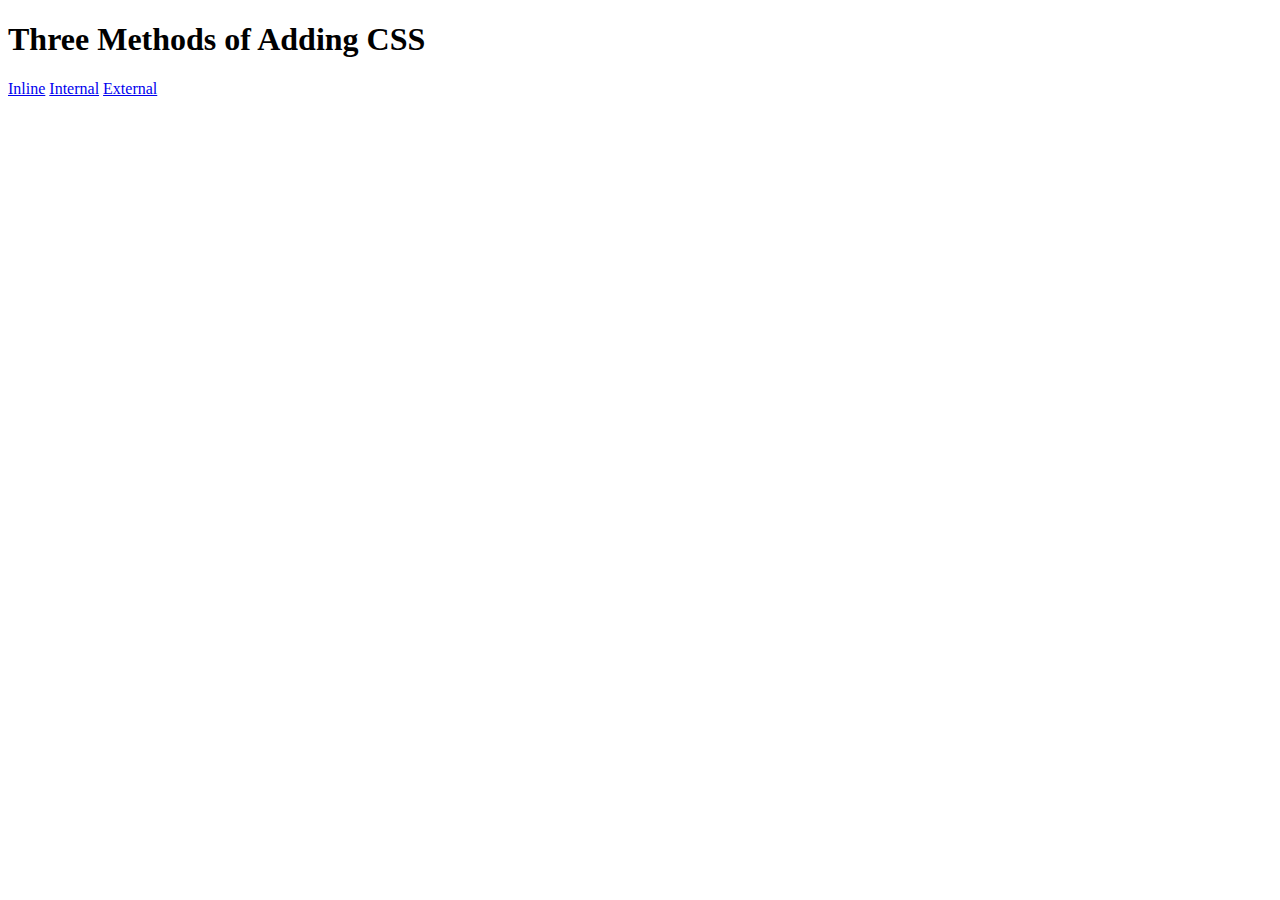
<file: 5.1. Adding CSS/index.html>
<!DOCTYPE html>
<html lang="en">

<head>
  <meta charset="UTF-8">
  <title>Adding CSS</title>
</head>

<body>
  <h1>Three Methods of Adding CSS</h1>
  <!-- Create 3 Links to The 3 Webpages: inline, internal and external -->
  <a href="./inline.html">Inline</a>
  <a href="./internal.html">Internal</a>
  <a href="./external.html">External</a>
</body>

</html>
</file>
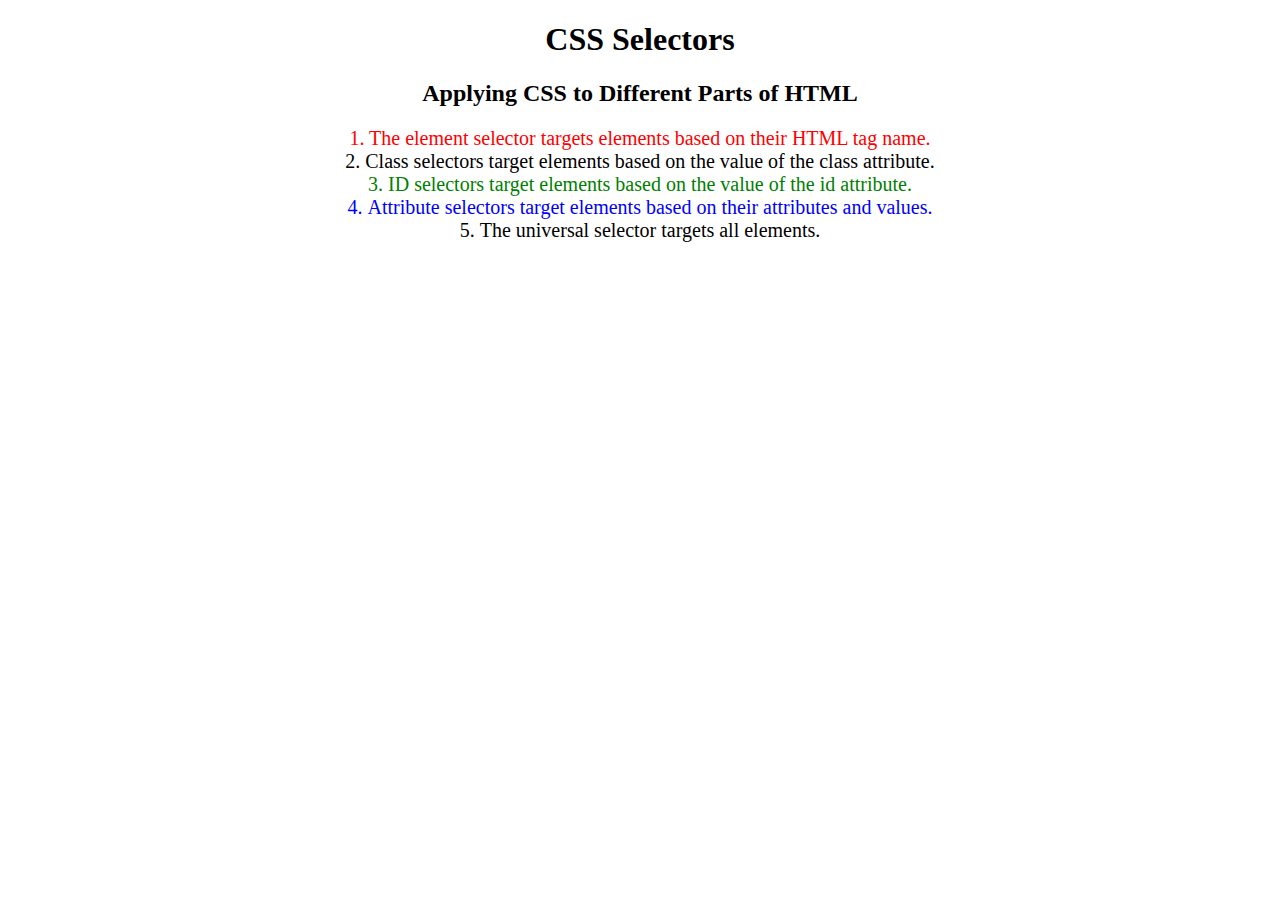
<file: 5.3 CSS Selectors/index.html>
<!DOCTYPE html>
<html lang="en">

<head>
  <meta charset="UTF-8">
  <title>CSS Selectors</title>
  <link rel="stylesheet" href="./style.css" />
</head>

<body>
  <h1>CSS Selectors</h1>
  <h2>Applying CSS to Different Parts of HTML</h2>
  <!-- TODO 1: Set the CSS for all paragraph tags to "color: red" -->
  <p class="note">1. The element selector targets elements based on their HTML tag name.</p>

  <ol>
    <!-- TODO 2: Set the CSS for all elements with a class of "note" to "font-size: 20px" -->
    <li class="note" value="2">Class selectors target elements based on the value of the class attribute.</li>

    <!-- TODO 3: Set the CSS for the element with an id of "id-selector-demo" to "color: green" -->
    <li class="note" id="id-selector-demo" value="3">ID selectors target elements based on the value of the id
      attribute.</li>

    <!-- TODO 4: Set the CSS for the li elements that have the "value" attribute set to "4" to have "color: blue" -->
    <li class="note" value="4">Attribute selectors target elements based on their attributes and values.</li>

    <!-- TODO 5: Set all elements to have "text-align: center" -->
    <li class="note" value="5">The universal selector targets all elements.</li>
  </ol>
</body>

</html>
</file>
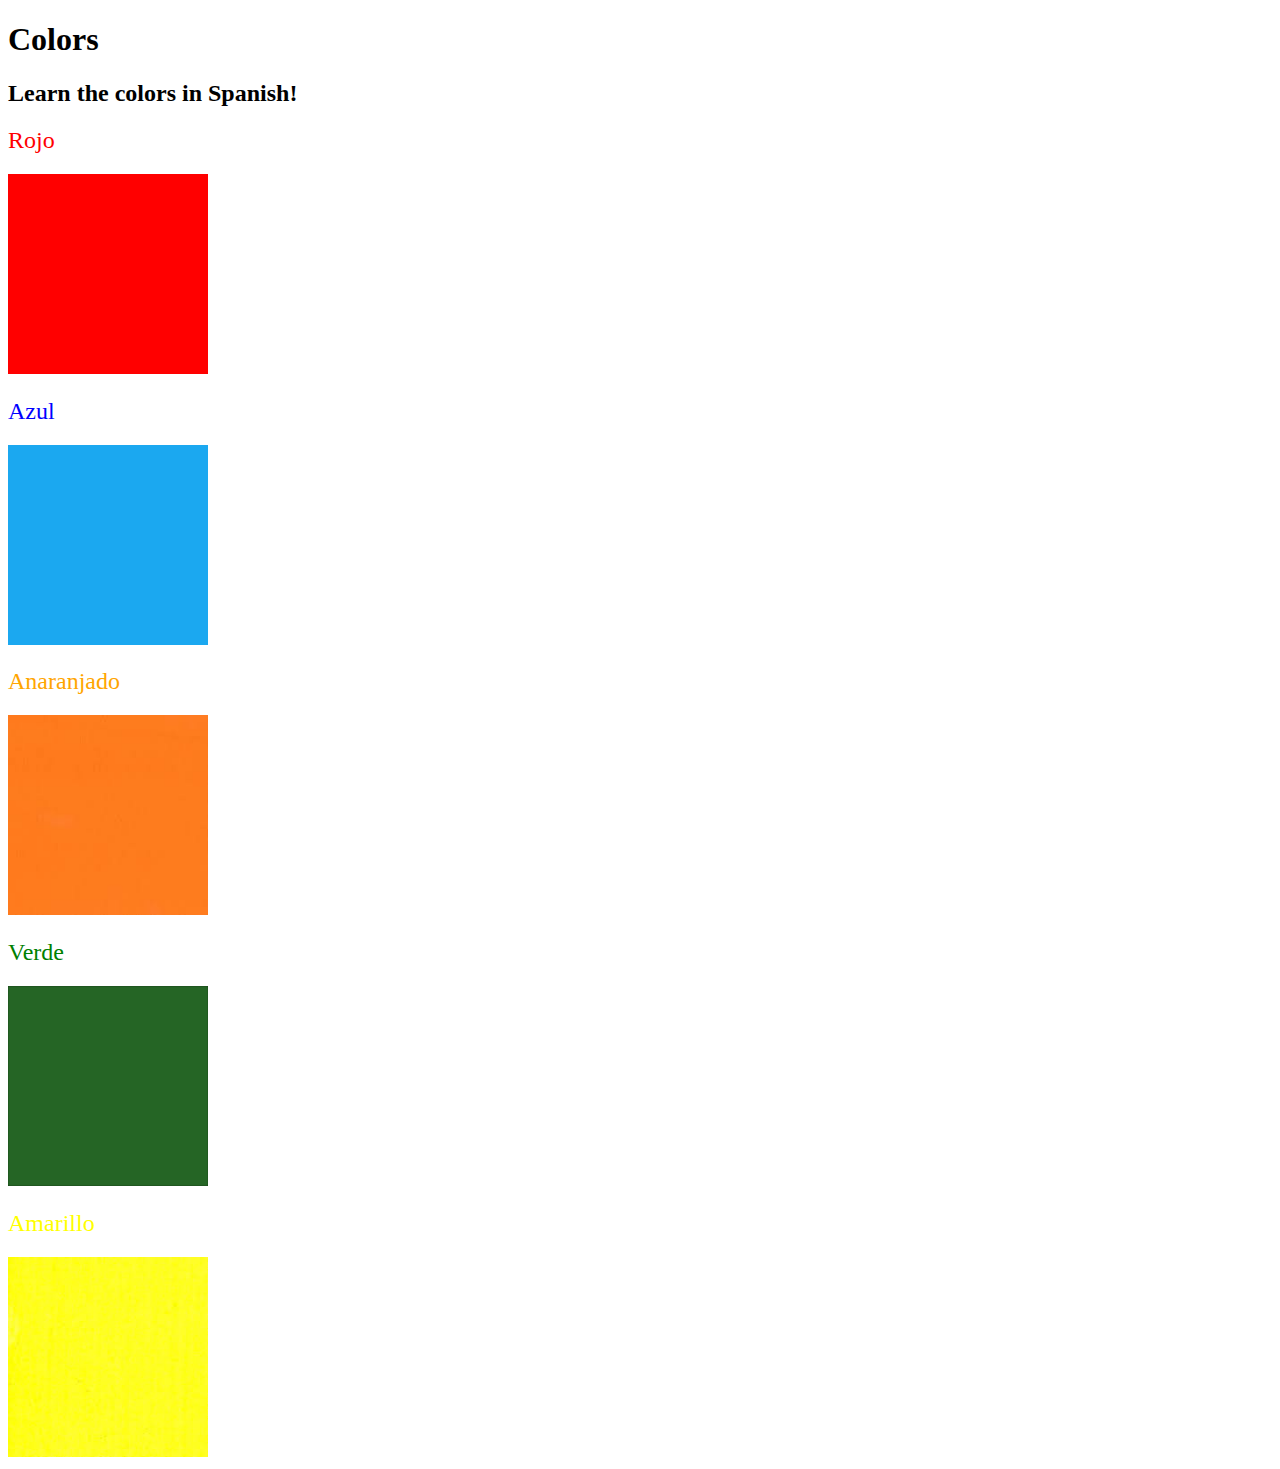
<file: 5.4 Color Vocab Project/index.html>
<!DOCTYPE html>
<html lang="en">

<head>
  <meta charset="UTF-8">
  <title>Spanish Vocabulary</title>
  <link rel="stylesheet" href="./style.css" />
</head>

<body>
  <h1>Colors</h1>
  <h2>Learn the colors in Spanish!</h2>
  <h2 class="color-title" id="red">Rojo</h2>
  <img class="color" src="./assets/images/red.png" alt="red" />

  <h2 class="color-title" id="blue">Azul</h2>
  <img src="./assets/images/blue.png" alt="blue" />

  <h2 class="color-title" id="orange">Anaranjado</h2>
  <img src="./assets/images/orange.png" alt="orange" />

  <h2 class="color-title" id="green">Verde</h2>
  <img src="./assets/images/green.png" alt="green" />

  <h2 class="color-title" id="yellow">Amarillo</h2>
  <img src="./assets/images/yellow.png" alt="yellow" />
</body>

</html>

<!-- 
TODOs
IMPORTANT: You should not need to make ANY CHANGES to index.html
All code should be written in your CSS file.

1. Create a CSS file and incorporate it as an external stylesheet.
2. Use CSS to style each of the color titles to meaning. 
Hint: Use the id to help if you don't know the words in spanish.
3. Use CSS to change all the color titles to have "font-weight: normal;"
4. Use CSS (not HTML) to make all the images 200px heigh and 200px wide. 
Hint: 
https://developer.mozilla.org/en-US/docs/Web/CSS/height
https://developer.mozilla.org/en-US/docs/Web/CSS/width
-->
</file>
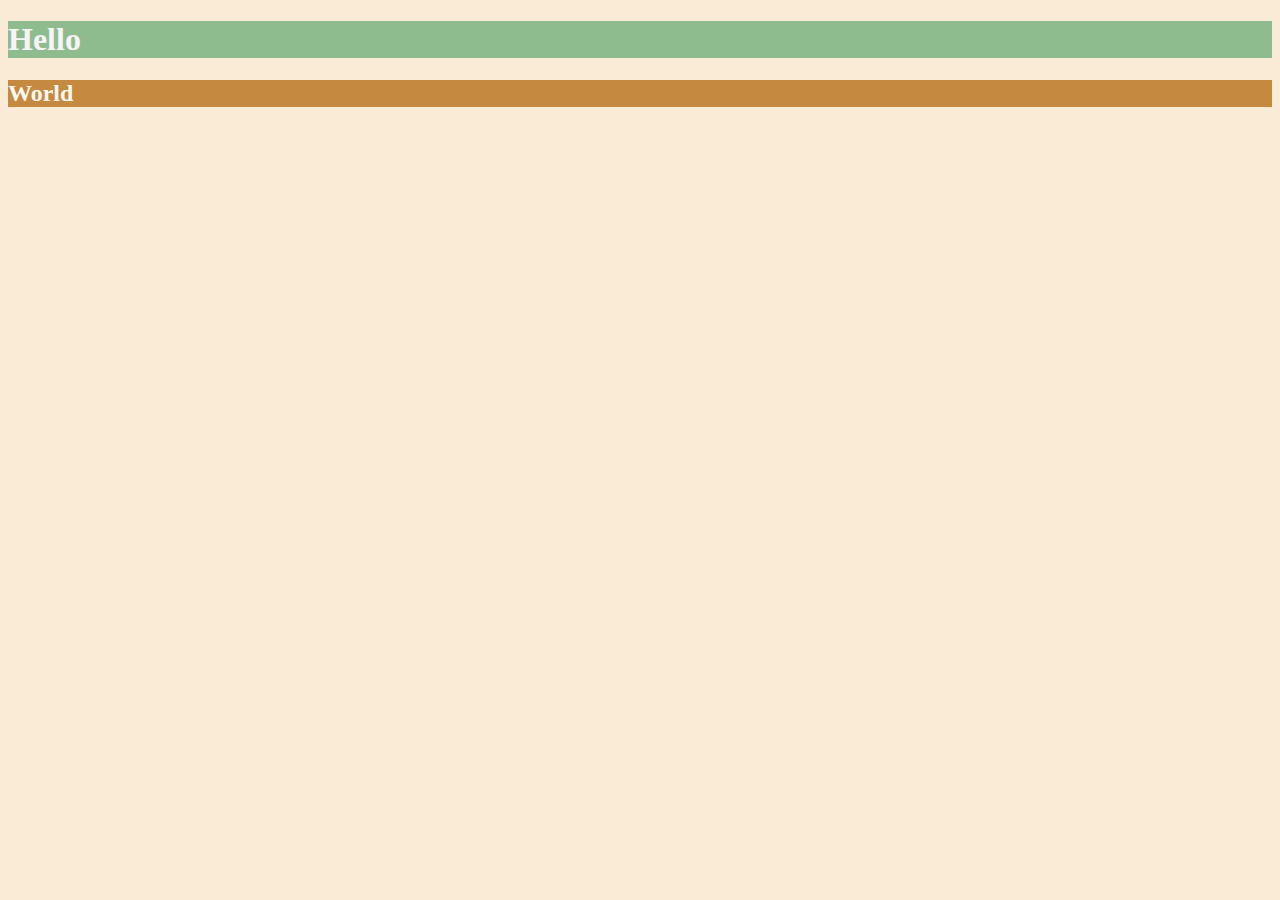
<file: 6.0 CSS Colors/index.html>
<!DOCTYPE html>
<html lang="en">

<head>
  <meta charset="UTF-8">
  <title>Colors</title>
  <style>
  /* Write your CSS code here. */
  body {
    background-color: antiquewhite;
  }
  h1{
    color: whitesmoke;
    background-color: darkseagreen;
  }
  h2{
    color: #FAF8F1;
    background-color: #C58940;
  }
    /* 1. Make the background of the webpage "antiquewhite"
    2. Make the h1 "whitesmoke"
    3. Make the background of the h1 "darkseagreen"
    4. Make the h2 #FAF8F1
    5. Make the background of the h2 "#C58940" */
  </style>
</head>

<body>
  <h1>Hello</h1>
  <h2>World</h2>
</body>

</html>
</file>
<file: 5.3 CSS Selectors/style.css>
ol {
  margin-left: -40px;
  margin-top: -20px;
  list-style-position: inside;
}

/* Write your CSS below, don't change the rules above. */
/* Element Selector : */
p{
  color: red;
}
/* Class selector : */
.note{
  font-size: 20px;
}
/* Id selector : */
#id-selector-demo{
  color: green;
}
/* Attribute selector : */
li[value = "4"]{
  color: blue;
}
/* Universal selector : */
*{
  text-align: center;
}
</file>
<file: 5.4 Color Vocab Project/style.css>
#red{
    color: red;
}
#blue{
    color: blue;
}
#orange{
    color: orange;
}
#green{
    color: green;
}
#yellow{
    color: yellow;
}
.color-title{
    font-weight: normal;
}
img {
    height: 200px;
    width: 200px;
}
</file>
